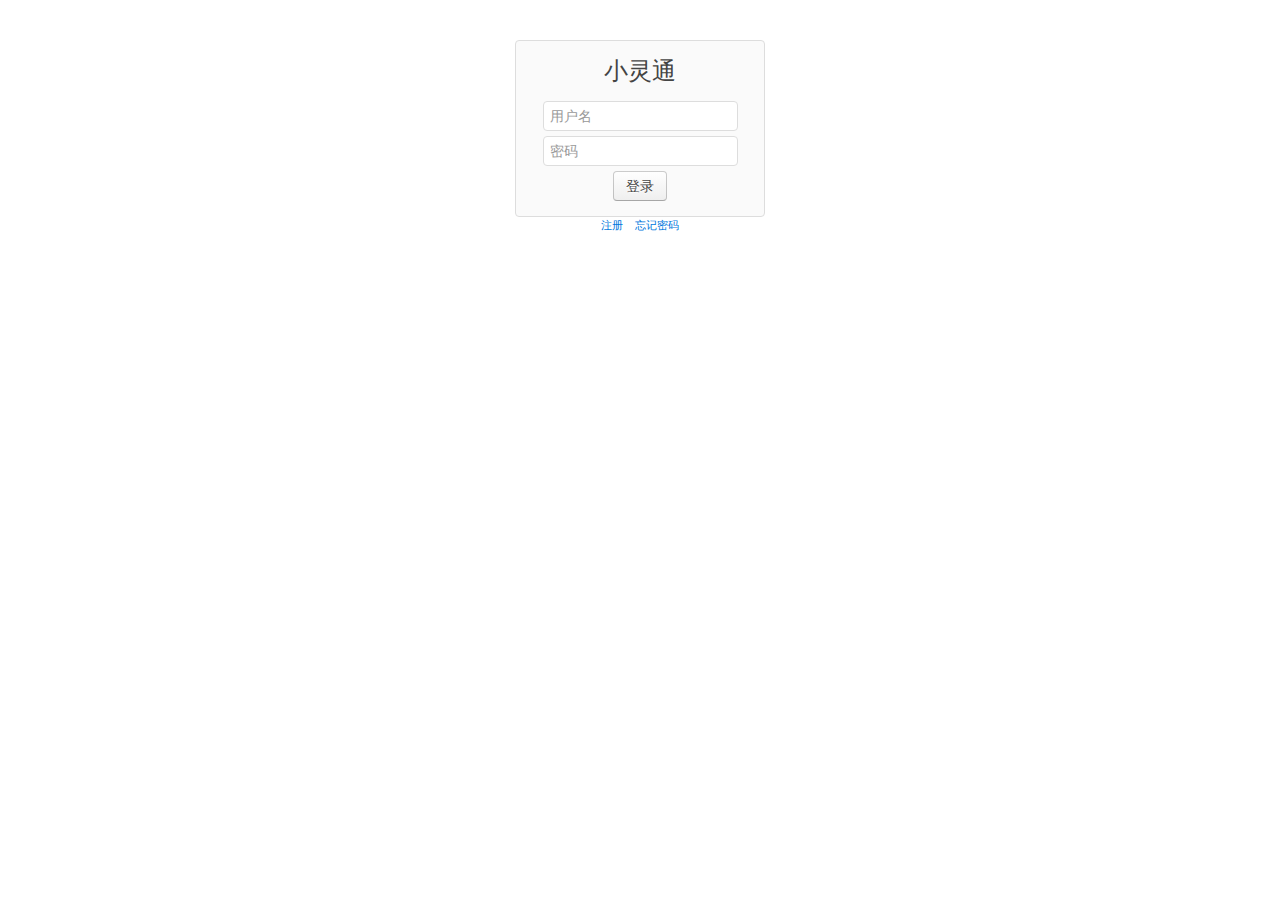
<file: templates/login.html>
<!DOCTYPE html>
<html>
<head>
        <meta charset="utf-8">
        <meta name="viewport" content="width=device-width, initial-scale=1">
        <title></title>
        <link rel="shortcut icon" href="images/favicon.ico" type="image/x-icon">
        <link rel="apple-touc h-icon-precomposed" href="images/apple-touch-icon.png">
        <link rel="stylesheet" href="/static/css/uikit.gradient.css" />
        <script src="/static/jquery-1.11.1.min.js"></script>
        <script src="/static/js/uikit.js"></script>
        <script src="/static/md5.js"></script>
        <script src="/static/js/json2.js"></script>
    </head>
<head>
	<title>hehe</title>
</head>
<body class="uk-height-1-1">
<br>
<br>
<div class="uk-text-center uk-align-center" style="width: 250px;">
	<div class="uk-panel uk-panel-box uk-form">
	<h2>小灵通</h2>
	<fieldset data-uk-margin>
		<div class="uk-form-row">
		<input type="text" placeholder="用户名" id="username">
		</div>

		<div class="uk-form-row">
		<input type="password" placeholder="密码" id="pwd">
		</div>

		<div class="uk-form-row">
		<button class="uk-button" onclick="login()">登录</button>
		</div>
	</fieldset>
	</div>
	<div class="uk-form-row uk-text-small">
		<a class="uk-link" href="/register">注册</a>&nbsp&nbsp&nbsp
		<a class="uk-link" href="/forget">忘记密码</a>
	</div>
</div>
</body>
<script>
	function login(){

	            username = $("#username").val();
	            pwd = $("#pwd").val();
	            if( !username || !pwd ) {
	                alert("请输入用户名或密码。");
	                return;
	            }
                	else{

	             $.post("/login/",
	             	{
	             		username:username,
	             		pwd:hex_md5(pwd)
	             	},
	             	function(data,status){
	             		if(status=='success'){
	             			errcode=JSON.parse(data);
	             			if(errcode.errCode==0){
	             				alert("无此用户");
	             				return;
	             			}

	             			if (errcode.errCode==1){
	             				alert("密码错误!");
	             				return;
	             			}
	             			else{
	             				window.location.href ="/";
	             			}
	             		}
	             		else{
	             			alert("erro");
	             		}
	             		});
	             	}
		
            }

</script>
</html>
</file>
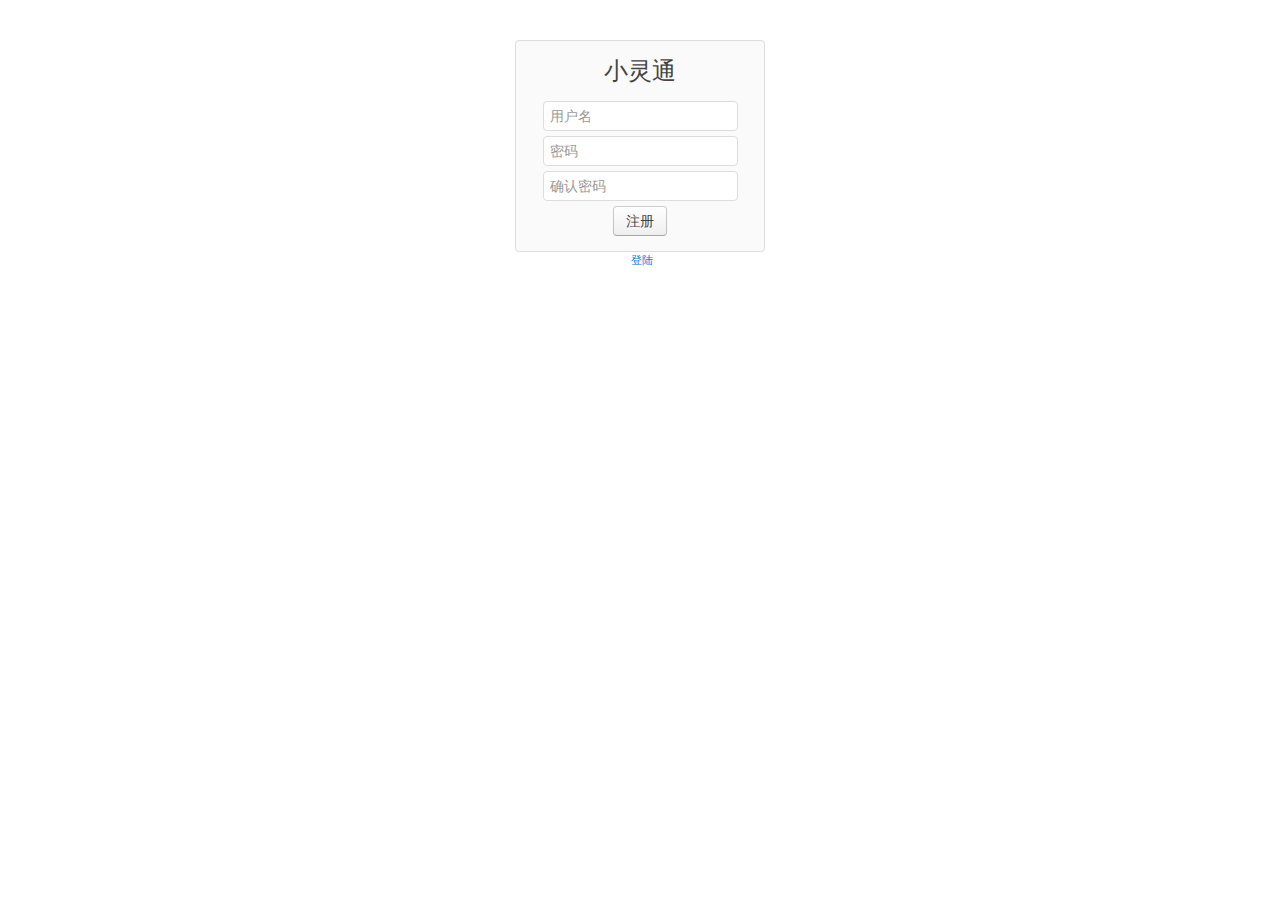
<file: templates/register.html>
<!DOCTYPE html>
<html>
<head>
        <meta charset="utf-8">
        <meta name="viewport" content="width=device-width, initial-scale=1">
        <title></title>
        <link rel="shortcut icon" href="images/favicon.ico" type="image/x-icon">
        <link rel="apple-touc h-icon-precomposed" href="images/apple-touch-icon.png">
        <link rel="stylesheet" href="/static/css/uikit.gradient.css" />
        <link rel="stylesheet" id="data-uikit-theme" href="http://www.getuikit.net/docs/css/uikit.docs.min.css">
        <script src="/static/jquery-1.11.1.min.js"></script>
        <script src="/static/js/uikit.js"></script>
        <script src="/static/md5.js"></script>
        <script src="/static/js/json2.js"></script>
        <script src="http://www.getuikit.net/src/js/components/notify.js"></script>
    </head>
<head>
	<title>hehe</title>
</head>
<body class="uk-height-1-1">
<br>
<br>
<div class="uk-text-center uk-align-center" style="width: 250px;">
	<div class="uk-panel uk-panel-box uk-form">
	<h2>小灵通</h2>
	<fieldset data-uk-margin>
		<div class="uk-form-row">
		<input type="text" placeholder="用户名" onBlur="searchName()" id="username">
		</div>

		<div class="uk-form-row">
		<input type="password" placeholder="密码" id="pwd1">
		</div>
		<div class="uk-form-row">
		<input type="password" placeholder="确认密码" id="pwd2">
		</div>

		<div class="uk-form-row">
		<button class="uk-button" onclick="register()">注册</button>
		</div>
	</fieldset>
	</div>
	<div class="uk-form-row uk-text-small">
		&nbsp<a class="uk-link" href="/login">登陆</a>
	</div>
</div>
</body>
<script>
	function searchName(){
		name=$("#username").val();
		if(name.length<=6){
			UIkit.notify("用户名必须多于6个字符",{timeout:1000});
			$("#username").val('');
			return;
		}
		var re=new RegExp(/^[A-Za-z0-9]+$/);
		if (!re.test(name)){
			UIkit.notify("用户名必须为英文字母和数字",{timeout:1000});
			$("#username").val('');
			return;
		}
		$.get("/register/?username="+name,
		function(data,status){
			if(status=='success'){
				if(data!='0'){
					UIkit.notify("用户名已存在",{timeout:1000});
					$("#username").val('');
					return;
				}
			}
		});
		
	}
	function register(){
		username=$("#username").val();
		pwd1=$("#pwd1").val();
		pwd2=$("#pwd2").val();
		if (pwd1!=pwd2) {
			UIkit.notify("两次输入的密码不一致",{timeout:1000});
			$("#pwd1").val('');
			$("#pwd2").val('');
			return;
		}
		if(pwd1.length<=6){
			UIkit.notify("密码必须多于6个字符",{timeout:1000});
			$("#pwd1").val('');
			$("#pwd2").val('');
			return;
		}
		else{
			$.post('/register/',
				{
					name:username,
					pwd:hex_md5(pwd1)
				},
				function(data,status){
					if(status=='success'){
		             			if(data=="0"){
		             				UIkit.notify("注册成功",{timeout:1000});
		             				setTimeout(jump,1500);
		             			}
		             			else{
		             				UIkit.notify("注册失败",{timeout:1000});
		             				return;
		             			}
		             			}
				});
	}
	}
	function jump(){
		window.location.href ="/";
            }

</script>
</html>
</file>
